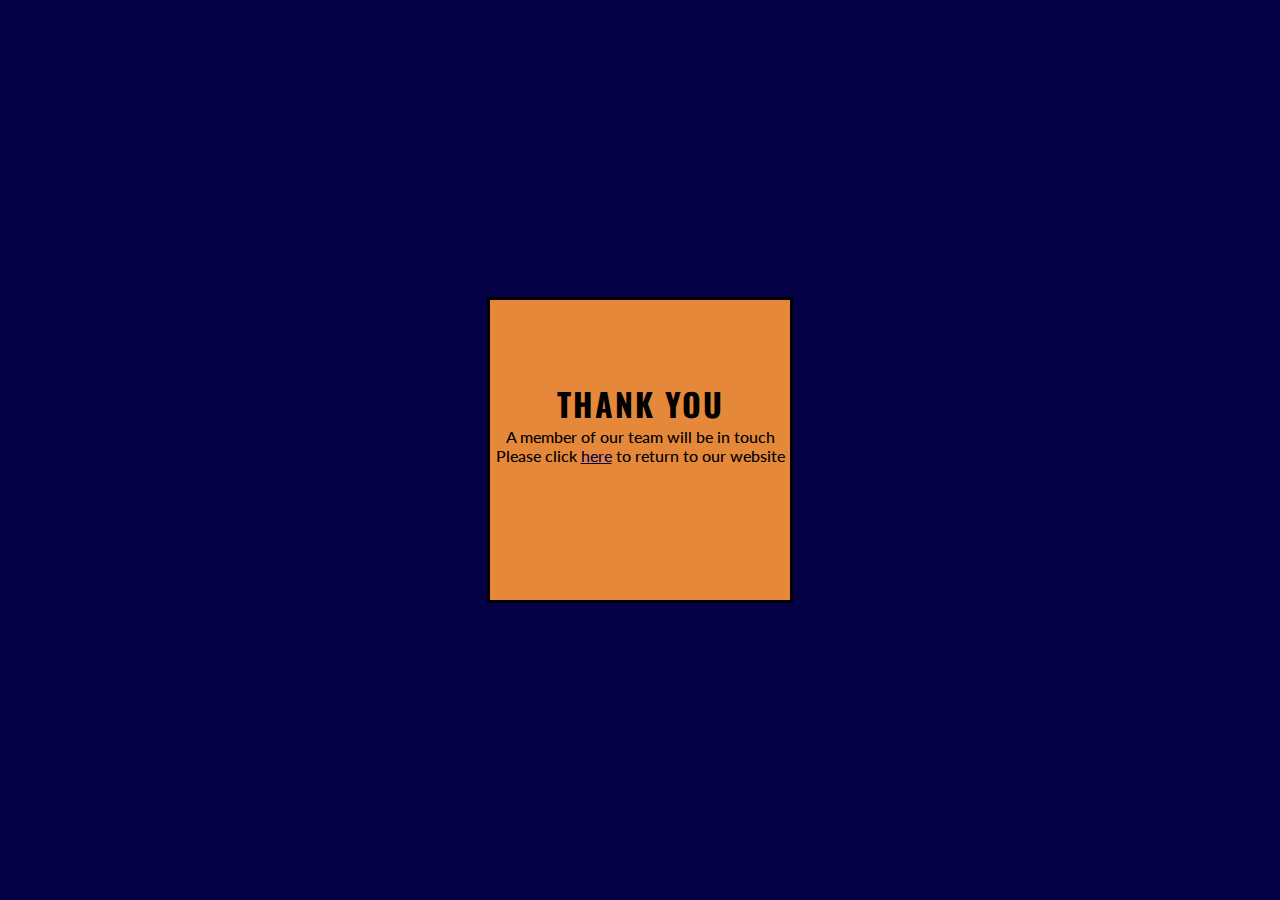
<file: thank-you.html>
<!DOCTYPE html>
<html lang="en">

<head>
    <meta charset="UTF-8">
    <meta http-equiv="X-UA-Compatible" content="IE=edge">
    <meta name="viewport" content="width=device-width, initial-scale=1.0">

    <link rel="stylesheet" href="assets/css/style.css">
    <title>Thank You</title>
</head>

<body id="thank-you-outer">

    <div id="thank-you-box">
        <div id="thank-you-text">
            <h1>Thank you</h1>
            <p>A member of our team will be in touch</p>
            <p>Please click <a href="index.html">here</a> to return to our website</p>
        </div>
    </div>

</body>

</html>
</file>
<file: assets/css/style.css>
@import url('https://fonts.googleapis.com/css2?family=Lato:wght@300&family=Oswald:wght@300&display=swap');

/*Set style for all elements*/
* {
    margin: 0;
    padding: 0;
    border: none;
}

/*Set font and font weight & the color*/
body {
    font-family: lato, sans-serif;
    font-weight: 300;
    color: white
}

/*Set font and letter spacing for all h1/h2 elements & transform to uppercase*/
h1,
h2 {
    font-family: oswald, sans-serif;
    letter-spacing: 2px;
    text-transform: uppercase;
}

/*Style the navigation bar and heading logo*/
#nav-bar {
    font-size: 110%;
    letter-spacing: 2px;
    float: right;
}

#nav-bar li {
    list-style-type: none;
    text-align: right;
    display: inline-block;
    padding: 8px 2px;
    margin-right: 25px;

}

#logo {
    padding-left: 10px;
    float: left;
    font-size: 250%;
    text-decoration: none;
    color: #040147;

}

#nav-bar a {
    text-decoration: none;
    color: #040147;
}

#nav-bar a:hover {
    color: #e68839;
}

#nav-bar,
#logo {
    line-height: 75px;
}

/*Style the hero image and hero text*/
.hero-image-container {
    height: 600px;
    width: 100%;
    overflow: hidden;

}

.hero-image {
    height: 600px;
    width: 100%;
    background: url('../images/hero-image-min.jpeg') no-repeat center center;
    background-size: cover;

}

.hero-text-container {
    height: 200px;
    width: 100%;
    background-color: #e68839;

}

.hero-text {
    position: relative;
    text-align: center;
    padding-top: 30px;
    padding-bottom: 20px;
    letter-spacing: 2px;
    color: black;
}

/*Style the about us section*/
#about-us {
    margin-top: -50px;
    background-color: #040147;
    width: 100%;
    height: 600px;
    text-align: center;
    clear: both;
}

#about-us-text {
    padding-top: 50px;
}

.center-list p {
    text-align: center;

    padding-bottom: 7px;
}

.center-list {
    text-align: center;
    padding-left: 25px;
    padding-right: 25px;
    padding-bottom: 25px;
}

.center-list>ul {
    display: inline-block;
    list-style: none;

}


.table-view {
    letter-spacing: 3px;
    border-spacing: 2px;
    padding: 15px 15px 15px 15px;
    text-decoration: none;
    border: solid 2px white;
    border-radius: 6px;
    margin-top: 25px;
    margin-left: auto;
    margin-right: auto;

}

/*Style the sign up section container*/
#sign-up {
    width: 100%;
    height: 500px;
    text-align: center;
    margin-top: -50px;
    background-color: #e68839;
    position: relative;

}

/*Style the form*/
.form {
    max-width: 400px;
    position: absolute;
    left: 0;
    top: 0;
    bottom: 0;
    right: 0;
    margin: auto;
    padding-top: 50px;
}

fieldset {
    margin: 2em;
    padding: 1em 2em;
    border: solid 1px black;
    border-radius: 6px;
    min-width: 200px;
}

legend {
    font-size: 1.25em;
    padding: 0 .25em;
    color: black;
}

#form-text-color {
    color: black;
}

label {
    display: block;
    margin-top: 1em;
    color: black;

}

input[type=email] {
    border: solid 1px black;
}

input[type=text] {
    border: solid 1px black;
}

input[type=submit] {
    margin-top: 20px;
    padding: .5em 1em;
    border-radius: 6px;
    color: white;
    background-color: #040147;
    letter-spacing: 1px;

}

/*Style the footer section*/
#contact-info-container {
    background-color: #040147;
    height: 300px;
    width: 100%;
}

.contact-text {
    text-align: center;
    padding-top: 50px;
}

#social-links {
    text-align: center;
    padding-top: 20px;

}

#social-links li {
    display: inline-block;
    list-style-type: none;
    text-decoration: none;
    padding: 8px 12px;
}

#social-links a {
    text-decoration: none;
    font-size: 150%;
    color: #e68839;
}


/*Add some responsive design ... Some inspiration taken from Love Running*/
@media screen and (max-width: 950px) {

    #nav-bar {
        clear: left;
        letter-spacing: 2px;
        margin-bottom: 20px;
        line-height: 25px;
    }

    .hero-image {
        margin: 0 auto;
    }

    #logo {
        margin: 0 auto;
        padding-left: 40px;
        letter-spacing: 2px;
    }

    .hero-text {
        padding-bottom: 40px;

    }
}

@media screen and (max-width: 500px) {
    #nav-bar {

        float: none;
        display: flex;
        justify-content: center;
        letter-spacing: 1px;

    }

    #nav-bar li {
        margin: auto;
    }

    #logo {
        float: none;
        display: flex;
        justify-content: center;
        margin: auto;
        padding: 0;
        letter-spacing: 1px;
    }

    header a {
        text-decoration: none;
    }

    .hero-text {
        letter-spacing: 0px;
        padding-top: 40px;
        margin-left: 1%;
        margin-right: 1%;
    }

    .hero-text-container {
        height: 220px;
    }

    #about-us-text p {
        padding-left: 10px;
        padding-right: 10px;
    }

    legend h2 {
        letter-spacing: 1px;
    }
}


@media screen and (max-width: 353px) {


    .hero-text {
        padding-top: 20px;
    }
}

#thank-you-outer {
    height: fit-content;
    width: fit-content;
    background-color: #040147;
}

#thank-you-box {
    left: 0;
    top: 0;
    bottom: 0;
    right: 0;
    margin: auto;
    position: absolute;
    border: solid 3px black;
    width: 300px;
    height: 300px;
    color: black;
    background-color: #e68839;
}

#thank-you-text {
    text-align: center;
    padding-top: 80px;
    font-weight: 500;
}

#thank-you-text a {
    text-decoration: underline;
    color: #040147;
}
</file>
